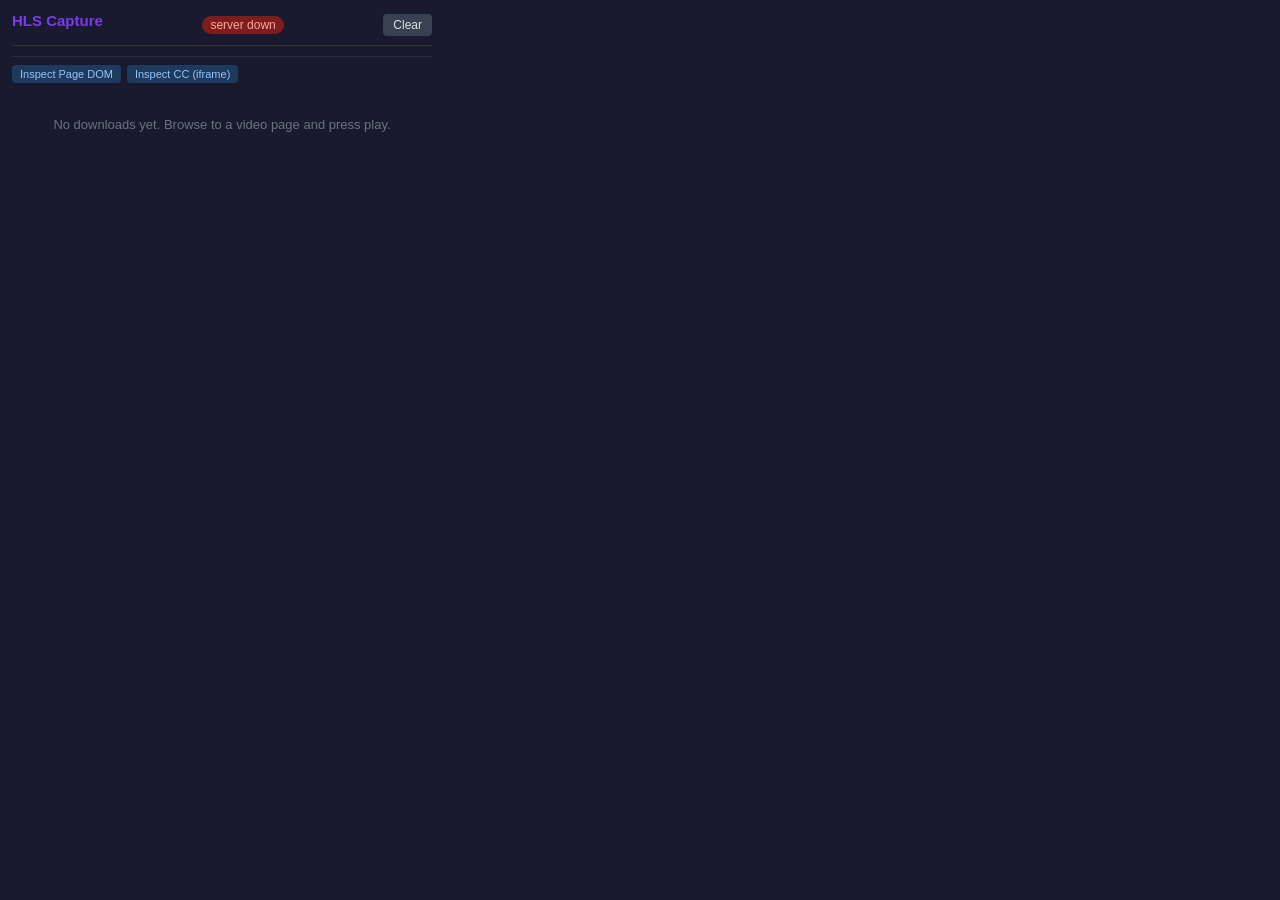
<file: browser-extension/hls-capture/popup.html>
<!DOCTYPE html>
<html>
<head>
<meta charset="utf-8">
  <style>
    body {
      width: 420px;
      max-height: 550px;
      font-family: -apple-system, BlinkMacSystemFont, "Segoe UI", sans-serif;
      font-size: 13px;
      margin: 0;
      padding: 12px;
      background: #1a1a2e;
      color: #e0e0e0;
    }
    h2 {
      margin: 0 0 8px 0;
      font-size: 15px;
      color: #7c3aed;
    }
    .status-bar {
      display: flex;
      justify-content: space-between;
      align-items: center;
      margin-bottom: 10px;
      padding-bottom: 8px;
      border-bottom: 1px solid #333;
    }
    .server-status {
      font-size: 12px;
      padding: 2px 8px;
      border-radius: 10px;
    }
    .server-up { background: #064e3b; color: #6ee7b7; }
    .server-down { background: #7f1d1d; color: #fca5a5; }
    button {
      background: #374151;
      color: #e0e0e0;
      border: none;
      padding: 4px 10px;
      border-radius: 4px;
      cursor: pointer;
      font-size: 12px;
    }
    button:hover { background: #4b5563; }
    .section-label {
      font-size: 11px;
      color: #9ca3af;
      text-transform: uppercase;
      letter-spacing: 0.5px;
      margin: 10px 0 6px 0;
    }
    .scrollable {
      overflow-y: auto;
      max-height: 420px;
    }

    /* Pending confirmation cards */
    .pending-card {
      padding: 10px;
      margin-bottom: 6px;
      background: #1e1e3a;
      border-radius: 6px;
      border-left: 3px solid #f59e0b;
    }
    .pending-card.loading { border-left-color: #6b7280; }
    .pending-card.error { border-left-color: #ef4444; }
    .pending-title {
      font-weight: 600;
      font-size: 14px;
      color: #f3f4f6;
      margin-bottom: 4px;
    }
    .pending-meta {
      display: flex;
      gap: 12px;
      font-size: 12px;
      color: #9ca3af;
      margin-bottom: 8px;
    }
    .pending-meta .quality { color: #818cf8; font-weight: 600; }
    .pending-meta .episode { color: #a78bfa; }
    .pending-loading {
      font-size: 12px;
      color: #6b7280;
      font-style: italic;
    }
    .pending-error {
      font-size: 12px;
      color: #fca5a5;
    }
    .pending-actions {
      display: flex;
      gap: 8px;
      margin-top: 6px;
    }
    .btn-download {
      background: #065f46;
      color: #6ee7b7;
      font-weight: 600;
      padding: 5px 14px;
      border-radius: 4px;
      border: none;
      cursor: pointer;
      font-size: 12px;
    }
    .btn-download:hover { background: #047857; }
    .btn-download:disabled { background: #374151; color: #6b7280; cursor: not-allowed; }
    .btn-dismiss {
      background: #374151;
      color: #9ca3af;
      padding: 5px 14px;
      border-radius: 4px;
      border: none;
      cursor: pointer;
      font-size: 12px;
    }
    .btn-dismiss:hover { background: #4b5563; }

    /* Download progress cards */
    .dl-card {
      padding: 8px 10px;
      margin-bottom: 6px;
      background: #16213e;
      border-radius: 6px;
      border-left: 3px solid #555;
    }
    .dl-card.downloading { border-left-color: #f59e0b; }
    .dl-card.done { border-left-color: #22c55e; }
    .dl-card.error { border-left-color: #ef4444; }
    .dl-card.queued { border-left-color: #6366f1; }
    .dl-card.uploading { border-left-color: #0891b2; }
    .dl-card.muxing { border-left-color: #8b5cf6; }
    .dl-card.moving { border-left-color: #8b5cf6; }
    .dl-card.dry_run { border-left-color: #6b7280; }
    .dl-header {
      display: flex;
      justify-content: space-between;
      align-items: center;
      margin-bottom: 4px;
    }
    .dl-filename {
      font-weight: 600;
      font-size: 13px;
      color: #f3f4f6;
    }
    .dl-status {
      font-size: 11px;
      padding: 1px 6px;
      border-radius: 8px;
      font-weight: 600;
    }
    .dl-status.downloading { background: #78350f; color: #fbbf24; }
    .dl-status.done { background: #064e3b; color: #6ee7b7; }
    .dl-status.error { background: #7f1d1d; color: #fca5a5; }
    .dl-status.queued { background: #312e81; color: #a5b4fc; }
    .dl-status.uploading { background: #164e63; color: #67e8f9; }
    .dl-status.muxing { background: #4c1d95; color: #c4b5fd; }
    .dl-status.moving { background: #4c1d95; color: #c4b5fd; }
    .dl-status.dry_run { background: #374151; color: #9ca3af; }
    .dl-meta {
      display: flex;
      gap: 12px;
      font-size: 11px;
      color: #9ca3af;
      margin-bottom: 6px;
    }
    .dl-meta span { white-space: nowrap; }
    .dl-meta .quality { color: #818cf8; font-weight: 600; }
    .progress-bar-bg {
      width: 100%;
      height: 6px;
      background: #1e293b;
      border-radius: 3px;
      overflow: hidden;
    }
    .progress-bar-fill {
      height: 100%;
      background: linear-gradient(90deg, #7c3aed, #a78bfa);
      border-radius: 3px;
      transition: width 0.3s ease;
    }
    .progress-bar-fill.done {
      background: #22c55e;
    }
    .progress-text {
      display: flex;
      justify-content: space-between;
      font-size: 10px;
      color: #6b7280;
      margin-top: 3px;
    }
    .empty {
      color: #6b7280;
      text-align: center;
      padding: 30px 0;
    }

    /* Auto-capture section */
    .auto-capture {
      margin-bottom: 10px;
      padding: 10px;
      background: #1e1e3a;
      border-radius: 6px;
      border-left: 3px solid #6366f1;
    }
    .auto-capture.hidden { display: none; }
    .auto-capture.active { border-left-color: #22c55e; }
    .ac-header {
      display: flex;
      justify-content: space-between;
      align-items: center;
      margin-bottom: 8px;
    }
    .ac-title {
      font-size: 11px;
      color: #9ca3af;
      text-transform: uppercase;
      letter-spacing: 0.5px;
    }
    .ac-season {
      font-size: 12px;
      color: #a78bfa;
      font-weight: 600;
    }
    .ac-inputs {
      display: flex;
      gap: 8px;
      align-items: center;
      margin-bottom: 8px;
    }
    .ac-inputs label {
      font-size: 12px;
      color: #9ca3af;
    }
    .ac-inputs input[type="number"] {
      width: 46px;
      padding: 3px 6px;
      background: #374151;
      color: #e0e0e0;
      border: 1px solid #4b5563;
      border-radius: 4px;
      font-size: 12px;
      text-align: center;
    }

    /* DOM inspector */
    .inspector-bar {
      display: flex;
      gap: 6px;
      align-items: center;
      margin: 8px 0 4px 0;
      padding-top: 8px;
      border-top: 1px solid #2d2d4a;
    }
    .btn-inspect {
      background: #1e3a5f;
      color: #93c5fd;
      font-size: 11px;
      padding: 3px 8px;
    }
    .btn-inspect:hover { background: #1e4976; }
    .btn-copy-inspect {
      background: #1e3a2a;
      color: #6ee7b7;
      font-size: 11px;
      padding: 3px 8px;
      display: none;
    }
    .btn-copy-inspect:hover { background: #1a4a35; }
    #inspectResults {
      display: none;
      margin: 4px 0 8px 0;
      padding: 8px;
      background: #0f172a;
      border: 1px solid #2d2d4a;
      border-radius: 4px;
      font-family: "Consolas", "Courier New", monospace;
      font-size: 10px;
      color: #94a3b8;
      white-space: pre;
      overflow-x: auto;
      max-height: 200px;
      overflow-y: auto;
    }
    .ac-actions {
      display: flex;
      gap: 8px;
      align-items: center;
    }
    .btn-auto-capture {
      background: #4338ca;
      color: #c7d2fe;
      font-weight: 600;
      padding: 5px 14px;
      border-radius: 4px;
      border: none;
      cursor: pointer;
      font-size: 12px;
    }
    .btn-auto-capture:hover { background: #4f46e5; }
    .btn-auto-capture:disabled { background: #374151; color: #6b7280; cursor: not-allowed; }
    .btn-stop {
      background: #7f1d1d;
      color: #fca5a5;
      font-weight: 600;
      padding: 5px 14px;
      border-radius: 4px;
      border: none;
      cursor: pointer;
      font-size: 12px;
    }
    .btn-stop:hover { background: #991b1b; }
    .ac-status {
      font-size: 12px;
      color: #9ca3af;
      margin-left: 8px;
    }
    .ac-status.running { color: #6ee7b7; }
    .ac-status.done { color: #a78bfa; }
    .ac-status.error { color: #fca5a5; }
    .ac-mode-tabs {
      display: flex;
      background: #0f172a;
      border-radius: 6px;
      padding: 2px;
      gap: 2px;
      margin-bottom: 10px;
    }
    .ac-mode-tab {
      flex: 1;
      text-align: center;
      padding: 5px 0;
      border-radius: 4px;
      font-size: 11px;
      font-weight: 600;
      cursor: pointer;
      color: #6b7280;
      background: transparent;
      border: none;
      transition: all 0.15s ease;
    }
    .ac-mode-tab:hover { color: #9ca3af; background: #1e293b; }
    .ac-mode-tab.active { background: #4338ca; color: #e0e0ff; }
  </style>
</head>
<body>
  <div class="status-bar">
    <h2>HLS Capture</h2>
    <span id="serverStatus" class="server-status server-down">checking...</span>
    <button id="clearBtn">Clear</button>
  </div>
  <div id="autoCapture" class="auto-capture hidden">
    <div class="ac-header">
      <span class="ac-title">AUTO-CAPTURE</span>
      <span id="acSite" class="ac-season"></span>
    </div>
    <div class="ac-mode-tabs" id="acModeTabs">
      <button class="ac-mode-tab active" data-mode="episodes">Episodes</button>
      <button class="ac-mode-tab" data-mode="seasons">Seasons</button>
    </div>
    <div id="acIdle">
      <div class="ac-inputs">
        <label>S</label>
        <input type="number" id="acSeasonInput" min="1" value="1">
        <span id="acSeasonEndWrap" style="display:none;">
          <label>–</label>
          <input type="number" id="acSeasonEndInput" min="1" value="5">
        </span>
        <span id="acEpWrap">
          <label>EP</label>
          <input type="number" id="acFromEp" min="1" value="1">
          <label>–</label>
          <input type="number" id="acToEp" min="1" value="10">
        </span>
        <label>Srv</label>
        <input type="number" id="acServerInput" min="1" max="9" value="1" title="Server number (1=default)">
      </div>
      <div class="ac-actions">
        <button id="acStartBtn" class="btn-auto-capture">Auto-capture</button>
        <span id="acIdleStatus" class="ac-status"></span>
      </div>
    </div>
    <div id="acRunning" style="display:none;">
      <div class="ac-actions">
        <button id="acStopBtn" class="btn-stop">Stop</button>
        <span id="acRunStatus" class="ac-status running"></span>
      </div>
    </div>
  </div>
  <div class="inspector-bar">
    <button id="inspectBtn" class="btn-inspect">Inspect Page DOM</button>
    <button id="inspectCCBtn" class="btn-inspect">Inspect CC (iframe)</button>
    <button id="copyInspectBtn" class="btn-copy-inspect">Copy</button>
    <span id="inspectStatus" style="font-size:11px; color:#6b7280;"></span>
  </div>
  <pre id="inspectResults"></pre>

  <div id="pending"></div>
  <div id="downloads" class="scrollable">
    <div class="empty">No downloads yet. Browse to a video page and press play.</div>
  </div>
  <script src="popup.js"></script>
</body>
</html>
</file>
